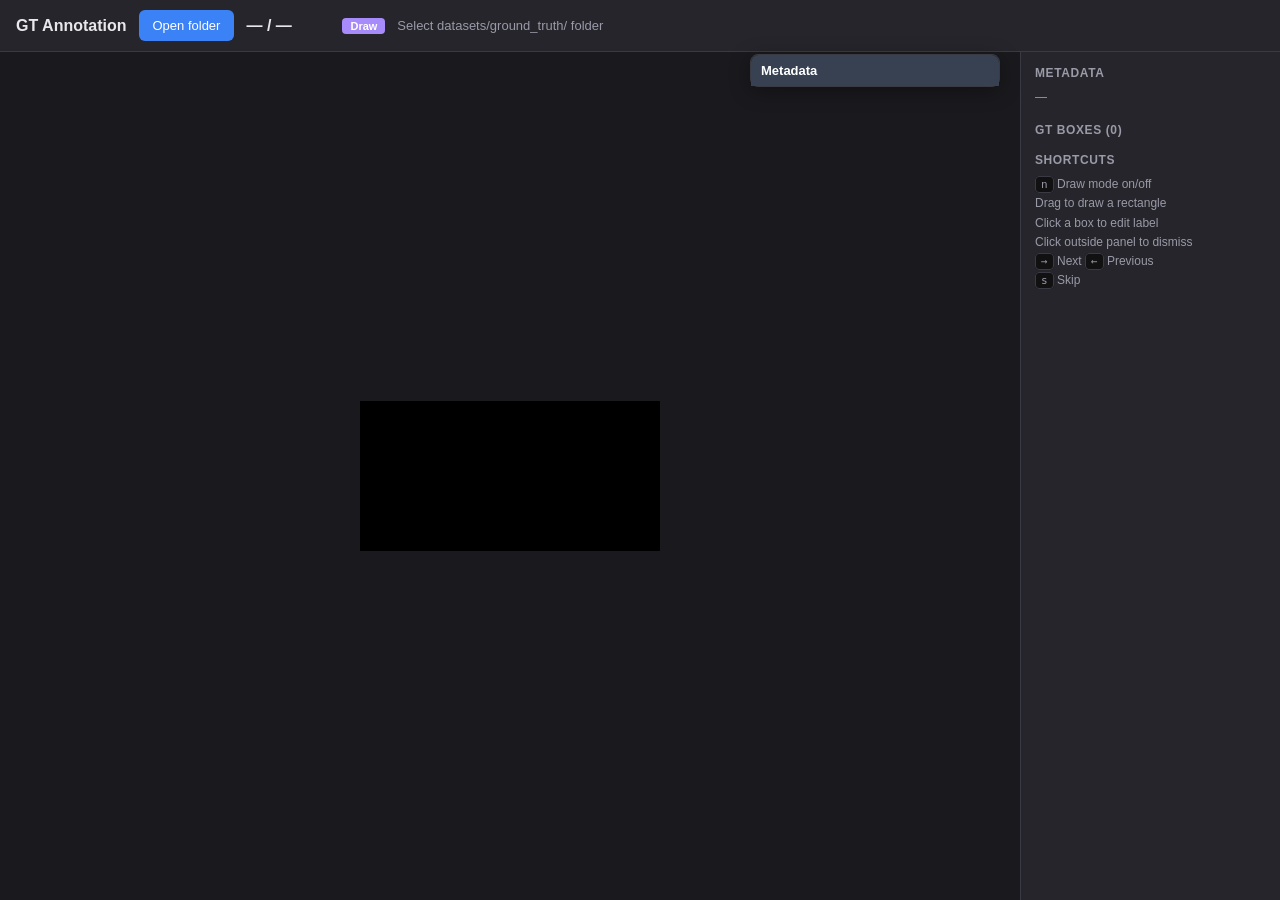
<file: scripts/sprint3/tools/annotate_gt.html>
<!DOCTYPE html>
<html lang="en">
<head>
  <meta charset="UTF-8">
  <meta name="viewport" content="width=device-width, initial-scale=1.0">
  <title>GT Button Annotation</title>
  <style>
    :root {
      --bg: #1a1a1e;
      --panel: #25252b;
      --border: #3a3a44;
      --text: #e8e8ec;
      --muted: #9a9aa8;
      --floor: #3b82f6;
      --door: #22c55e;
      --call: #f97316;
      --alarm: #ef4444;
      --other: #9ca3af;
      --draw: #a78bfa;
    }
    * { box-sizing: border-box; }
    body {
      margin: 0;
      font-family: -apple-system, BlinkMacSystemFont, "Segoe UI", Roboto, sans-serif;
      background: var(--bg);
      color: var(--text);
      height: 100vh;
      display: flex;
      flex-direction: column;
      overflow: hidden;
    }
    header {
      display: flex;
      align-items: center;
      gap: 12px;
      padding: 10px 16px;
      background: var(--panel);
      border-bottom: 1px solid var(--border);
      flex-shrink: 0;
    }
    header h1 { font-size: 16px; margin: 0; font-weight: 600; }
    button {
      background: #3b82f6;
      color: #fff;
      border: none;
      border-radius: 6px;
      padding: 8px 14px;
      font-size: 13px;
      cursor: pointer;
    }
    button:hover { filter: brightness(1.1); }
    button.secondary { background: #4b5563; }
    button:disabled { opacity: 0.5; cursor: not-allowed; }
    #progress { font-weight: 600; min-width: 72px; }
    #status-msg { color: var(--muted); font-size: 13px; flex: 1; }
    #image-name { color: var(--muted); font-size: 12px; max-width: 280px; overflow: hidden; text-overflow: ellipsis; white-space: nowrap; }
    main {
      display: flex;
      flex: 1;
      min-height: 0;
    }
    #canvas-wrap {
      flex: 1;
      display: flex;
      align-items: center;
      justify-content: center;
      padding: 12px;
      overflow: auto;
      position: relative;
    }
    canvas {
      max-width: 100%;
      max-height: 100%;
      background: #000;
    }
    canvas.draw-mode { cursor: crosshair; }
    canvas.browse-mode { cursor: default; }
    aside {
      width: 260px;
      flex-shrink: 0;
      background: var(--panel);
      border-left: 1px solid var(--border);
      padding: 14px;
      overflow-y: auto;
      font-size: 13px;
    }
    aside h2 {
      font-size: 12px;
      text-transform: uppercase;
      letter-spacing: 0.05em;
      color: var(--muted);
      margin: 16px 0 8px;
    }
    aside h2:first-child { margin-top: 0; }
    .meta-row { margin: 4px 0; }
    .meta-label { color: var(--muted); }
    .box-list { list-style: none; padding: 0; margin: 0; }
    .box-list li {
      padding: 6px 8px;
      margin: 4px 0;
      background: #1f1f24;
      border-radius: 4px;
      font-size: 12px;
      border-left: 3px solid var(--other);
    }
    .box-list li.type-floor_button_candidate { border-left-color: var(--floor); }
    .box-list li.type-door_button_candidate { border-left-color: var(--door); }
    .box-list li.type-call_button_candidate { border-left-color: var(--call); }
    .box-list li.type-button_candidate,
    .box-list li.type-alarm { border-left-color: var(--alarm); }
    .box-list li.selected {
      outline: 2px solid #f8fafc;
      background: #2f3440;
    }
    kbd {
      background: #111;
      border: 1px solid var(--border);
      border-radius: 4px;
      padding: 1px 5px;
      font-size: 11px;
    }
    .hint { color: var(--muted); font-size: 12px; line-height: 1.6; }
    .mode-badge {
      display: inline-block;
      padding: 2px 8px;
      border-radius: 4px;
      font-size: 11px;
      font-weight: 600;
      background: #374151;
    }
    .mode-badge.active { background: var(--draw); color: #fff; }
    #label-panel {
      display: none;
      position: absolute;
      z-index: 50;
      background: var(--panel);
      border: 1px solid var(--border);
      border-radius: 8px;
      padding: 8px;
      min-width: 200px;
      max-width: 340px;
      box-shadow: 0 4px 20px rgba(0, 0, 0, 0.45);
    }
    .label-actions {
      display: flex;
      justify-content: flex-end;
      gap: 6px;
      margin-bottom: 8px;
    }
    .label-actions button {
      padding: 4px 9px;
      min-width: 34px;
      border-radius: 4px;
      background: #4b5563;
      font-size: 13px;
    }
    .label-actions button.active {
      background: #facc15;
      color: #111827;
      box-shadow: 0 0 12px rgba(250, 204, 21, 0.75);
    }
    .label-buttons {
      display: flex;
      flex-wrap: wrap;
      gap: 4px;
    }
    .label-buttons button {
      padding: 4px 10px;
      font-size: 12px;
      border-radius: 4px;
      min-width: 30px;
      line-height: 1.3;
    }
    #label-custom {
      width: 100%;
      margin-top: 8px;
      padding: 6px 8px;
      border-radius: 6px;
      border: 1px solid var(--border);
      background: #1a1a1e;
      color: var(--text);
      font-size: 12px;
    }
    #write-status { color: var(--muted); font-size: 12px; }
    #metadata-editor {
      position: fixed;
      right: 280px;
      top: 54px;
      z-index: 60;
      width: 250px;
      background: var(--panel);
      border: 1px solid var(--border);
      border-radius: 8px;
      box-shadow: 0 4px 20px rgba(0, 0, 0, 0.35);
      font-size: 12px;
    }
    #metadata-toggle {
      width: 100%;
      text-align: left;
      background: #374151;
      border-radius: 8px 8px 0 0;
      padding: 8px 10px;
      font-weight: 600;
    }
    #metadata-editor.collapsed #metadata-form { display: none; }
    #metadata-form {
      display: grid;
      gap: 8px;
      padding: 10px;
    }
    #metadata-form label {
      display: grid;
      gap: 4px;
      color: var(--muted);
    }
    #metadata-form select,
    #metadata-form input {
      width: 100%;
      padding: 6px 8px;
      border-radius: 6px;
      border: 1px solid var(--border);
      background: #1a1a1e;
      color: var(--text);
      font-size: 12px;
    }
    input[type="file"] { display: none; }
  </style>
</head>
<body>
  <header>
    <h1>GT Annotation</h1>
    <button id="btn-open">Open folder</button>
    <span id="progress">— / —</span>
    <span id="image-name"></span>
    <span id="mode-badge" class="mode-badge">Browse</span>
    <span id="status-msg">Select datasets/ground_truth/ folder</span>
    <span id="write-status"></span>
  </header>
  <main>
    <div id="canvas-wrap">
      <canvas id="canvas"></canvas>
      <div id="label-panel">
        <div class="label-actions">
          <button id="btn-lit" type="button" title="Toggle lit">&#x1F506;</button>
        </div>
        <div id="label-buttons" class="label-buttons"></div>
        <input id="label-custom" type="text" placeholder="or type custom label...">
      </div>
    </div>
    <aside>
      <h2>Metadata</h2>
      <div id="meta-info" class="hint">—</div>
      <h2>GT boxes (<span id="box-count">0</span>)</h2>
      <ul id="box-list" class="box-list"></ul>
      <h2>Shortcuts</h2>
      <div class="hint">
        <kbd>n</kbd> Draw mode on/off<br>
        Drag to draw a rectangle<br>
        Click a box to edit label<br>
        Click outside panel to dismiss<br>
        <kbd>→</kbd> Next <kbd>←</kbd> Previous<br>
        <kbd>s</kbd> Skip
      </div>
    </aside>
  </main>

  <section id="metadata-editor" class="collapsed" aria-label="Image metadata editor">
    <button id="metadata-toggle" type="button">Metadata</button>
    <div id="metadata-form">
      <label>building
        <select id="meta-building">
          <option value="pmb">pmb</option>
          <option value="db">db</option>
          <option value="ieb">ieb</option>
          <option value="lib">lib</option>
          <option value="trent">trent</option>
          <option value="pb">pb</option>
          <option value="tb">tb</option>
        </select>
      </label>
      <label>location
        <select id="meta-location">
          <option value="inside">inside</option>
          <option value="outside">outside</option>
        </select>
      </label>
      <label>distance_cm
        <input id="meta-distance" type="number" step="1">
      </label>
      <label>notes
        <input id="meta-notes" type="text">
      </label>
    </div>
  </section>

  <input type="file" id="dir-input" webkitdirectory multiple>

  <script>
  const COARSE_COLORS = {
    floor_button_candidate: "#3b82f6",
    door_button_candidate: "#22c55e",
    call_button_candidate: "#f97316",
    button_candidate: "#ef4444",
    alarm: "#ef4444",
    other: "#9ca3af",
  };

  const PRESET_BUTTONS = [
    { label: "B1", coarse_type: "floor_button_candidate", color: "#3b82f6" },
    { label: "1", coarse_type: "floor_button_candidate", color: "#3b82f6" },
    { label: "2", coarse_type: "floor_button_candidate", color: "#3b82f6" },
    { label: "3", coarse_type: "floor_button_candidate", color: "#3b82f6" },
    { label: "4", coarse_type: "floor_button_candidate", color: "#3b82f6" },
    { label: "5", coarse_type: "floor_button_candidate", color: "#3b82f6" },
    { label: "open", coarse_type: "door_button_candidate", color: "#22c55e" },
    { label: "close", coarse_type: "door_button_candidate", color: "#22c55e" },
    { label: "up", coarse_type: "call_button_candidate", color: "#f97316" },
    { label: "down", coarse_type: "call_button_candidate", color: "#f97316" },
    { label: "alarm", coarse_type: "button_candidate", color: "#ef4444" },
  ];

  const BUILDING_OPTIONS = ["pmb", "db", "ieb", "lib", "trent", "pb", "tb"];

  const canvas = document.getElementById("canvas");
  const ctx = canvas.getContext("2d");
  const btnOpen = document.getElementById("btn-open");
  const dirInput = document.getElementById("dir-input");
  const labelPanelEl = document.getElementById("label-panel");
  const labelButtonsEl = document.getElementById("label-buttons");
  const labelCustomInput = document.getElementById("label-custom");
  const btnLit = document.getElementById("btn-lit");
  const metadataEditor = document.getElementById("metadata-editor");
  const metadataToggle = document.getElementById("metadata-toggle");
  const metaBuilding = document.getElementById("meta-building");
  const metaLocation = document.getElementById("meta-location");
  const metaDistance = document.getElementById("meta-distance");
  const metaNotes = document.getElementById("meta-notes");

  let rootHandle = null;
  let imagesDirHandle = null;
  let gtDirHandle = null;
  let metaDirHandle = null;
  let canWriteFiles = false;

  let items = [];
  let currentIndex = 0;
  let drawMode = true;
  let dragStart = null;
  let dragCurrent = null;
  let labelPanel = null;
  let selectedBoxIndex = -1;
  let isUpdatingMetaForm = false;
  let metadataIndex = {};
  const gtCache = new Map();

  function todayStr() {
    const now = new Date();
    const pad = n => String(n).padStart(2, "0");
    return `${now.getFullYear()}-${pad(now.getMonth() + 1)}-${pad(now.getDate())}`;
  }

  function gtFileName(stem) {
    return `${stem}_gt.json`;
  }

  function parseStemTags(stem) {
    const m = stem.match(/^([a-z]+)_([a-z_]+)_\d+_rgb$/i);
    if (m) return { building: m[1], location: m[2] };
    return { building: "N/A", location: "N/A" };
  }

  function boxBorderColor(coarse_type) {
    return COARSE_COLORS[coarse_type] || COARSE_COLORS.other;
  }

  function boxDisplayLabel(box) {
    if (box.label) return box.label;
    if (box.coarse_type === "alarm") return "alarm";
    return "";
  }

  function escapeHtml(value) {
    return String(value ?? "").replace(/[&<>"']/g, ch => ({
      "&": "&amp;",
      "<": "&lt;",
      ">": "&gt;",
      '"': "&quot;",
      "'": "&#39;",
    }[ch]));
  }

  function inferCoarseType(label) {
    const raw = label.trim();
    const t = raw.toLowerCase();
    if (/^\d+$/.test(t) || /^b\d+$/i.test(raw)) return "floor_button_candidate";
    if (t === "open" || t === "close") return "door_button_candidate";
    if (t === "up" || t === "down") return "call_button_candidate";
    return "button_candidate";
  }

  function isPanelOpen() {
    return labelPanel !== null;
  }

  async function buildMetadataFromHandle(handle) {
    metadataIndex = {};
    if (!handle) return;
    for await (const entry of handle.values()) {
      if (entry.kind !== "file" || !entry.name.endsWith(".jsonl")) continue;
      const file = await entry.getFile();
      await ingestMetadataText(await file.text());
    }
  }

  async function ingestMetadataText(text) {
    for (const line of text.split("\n")) {
      const lineTrim = line.trim();
      if (!lineTrim) continue;
      try {
        const rec = JSON.parse(lineTrim);
        const fn = rec.filename || "";
        const stem = fn.replace(/^images\//, "").replace(/\.[^.]+$/, "");
        if (stem) metadataIndex[stem] = rec;
      } catch (_) { /* skip */ }
    }
  }

  async function buildMetadataFromFiles(files) {
    metadataIndex = {};
    for (const f of files) {
      if (!f.name.endsWith(".jsonl")) continue;
      await ingestMetadataText(await f.text());
    }
  }

  function getImageMeta(stem) {
    const tags = parseStemTags(stem);
    const meta = metadataIndex[stem] || {};
    return {
      building: meta.building || tags.building,
      location: meta.location || meta.view || tags.location,
      distance_cm: meta.distance_cm != null ? meta.distance_cm : "N/A",
      button_lit: meta.button_lit || "N/A",
      notes: meta.notes || "",
    };
  }

  function defaultGtState(stem) {
    return {
      image_stem: stem,
      annotated_at: todayStr(),
      ground_truth: [],
      image_meta: getImageMeta(stem),
      extra: {},
    };
  }

  function editableImageMeta(state) {
    const fallback = getImageMeta(state.image_stem);
    const saved = state.image_meta || {};
    return {
      building: saved.building || fallback.building || "pmb",
      location: saved.location || fallback.location || "inside",
      distance_cm: saved.distance_cm != null && saved.distance_cm !== "" ? saved.distance_cm : fallback.distance_cm,
      notes: saved.notes != null ? saved.notes : (fallback.notes || ""),
    };
  }

  function stateToGtJson(state) {
    const ground_truth = state.ground_truth.map(box => {
      const out = {
        ...(box.extra || {}),
        bbox_xyxy: box.bbox_xyxy.map(v => Math.round(v)),
        coarse_type: box.coarse_type,
      };
      if (box.label) out.label = box.label;
      if (box.lit) out.lit = true;
      return out;
    });
    const image_meta = editableImageMeta(state);
    const distanceCm = image_meta.distance_cm === "" || image_meta.distance_cm == null || image_meta.distance_cm === "N/A"
      ? null
      : Number(image_meta.distance_cm);
    return {
      ...(state.extra || {}),
      image_stem: state.image_stem,
      annotated_at: state.annotated_at || todayStr(),
      ground_truth,
      image_meta: {
        building: image_meta.building,
        location: image_meta.location,
        distance_cm: distanceCm,
        notes: image_meta.notes || "",
      },
    };
  }

  function applyGtPayload(state, payload) {
    if (!payload) {
      state.image_meta = editableImageMeta(state);
      return;
    }
    const { image_stem, annotated_at, ground_truth, image_meta, ...extra } = payload;
    state.extra = extra;
    state.annotated_at = payload.annotated_at || todayStr();
    state.ground_truth = (payload.ground_truth || []).map(b => ({
      extra: Object.fromEntries(Object.entries(b).filter(([key]) =>
        !["bbox_xyxy", "coarse_type", "label", "lit"].includes(key)
      )),
      bbox_xyxy: b.bbox_xyxy.slice(),
      coarse_type: b.coarse_type,
      label: b.label || "",
      lit: Boolean(b.lit),
    }));
    state.image_meta = image_meta ? {
      building: image_meta.building || "",
      location: image_meta.location || "",
      distance_cm: image_meta.distance_cm,
      notes: image_meta.notes || "",
    } : editableImageMeta(state);
  }

  function setStatus(msg) {
    document.getElementById("status-msg").textContent = msg;
  }

  function setWriteStatus(msg) {
    document.getElementById("write-status").textContent = msg;
  }

  function updateModeBadge() {
    const el = document.getElementById("mode-badge");
    if (drawMode) {
      el.textContent = "Draw";
      el.classList.add("active");
      canvas.classList.add("draw-mode");
      canvas.classList.remove("browse-mode");
    } else {
      el.textContent = "Browse";
      el.classList.remove("active");
      canvas.classList.remove("draw-mode");
      canvas.classList.add("browse-mode");
    }
  }

  function updateSidebar() {
    const item = items[currentIndex];
    if (!item) return;
    const s = item.state;
    const meta = editableImageMeta(s);
    document.getElementById("meta-info").innerHTML = `
      <div class="meta-row"><span class="meta-label">building</span> ${escapeHtml(meta.building)}</div>
      <div class="meta-row"><span class="meta-label">location</span> ${escapeHtml(meta.location)}</div>
      <div class="meta-row"><span class="meta-label">distance_cm</span> ${escapeHtml(meta.distance_cm)}</div>
      <div class="meta-row"><span class="meta-label">notes</span> ${escapeHtml(meta.notes || "")}</div>
    `;
    document.getElementById("box-count").textContent = s.ground_truth.length;
    const list = document.getElementById("box-list");
    list.innerHTML = s.ground_truth.map((b, i) => {
      const lbl = b.label ? ` · ${b.label}` : "";
      const selected = i === selectedBoxIndex ? " selected" : "";
      const lit = b.lit ? " · lit" : "";
      return `<li class="type-${escapeHtml(b.coarse_type)}${selected}">#${i + 1} ${escapeHtml(b.coarse_type)}${escapeHtml(lbl)}${lit}</li>`;
    }).join("");
    document.getElementById("progress").textContent = `${currentIndex + 1} / ${items.length}`;
    document.getElementById("image-name").textContent = item.stem;
  }

  function updateMetadataForm() {
    const item = items[currentIndex];
    isUpdatingMetaForm = true;
    if (!item) {
      metaBuilding.value = "pmb";
      metaLocation.value = "inside";
      metaDistance.value = "";
      metaNotes.value = "";
      isUpdatingMetaForm = false;
      return;
    }
    const meta = editableImageMeta(item.state);
    metaBuilding.value = BUILDING_OPTIONS.includes(meta.building) ? meta.building : "pmb";
    metaLocation.value = ["inside", "outside"].includes(meta.location) ? meta.location : "inside";
    metaDistance.value = meta.distance_cm !== "N/A" && meta.distance_cm != null ? meta.distance_cm : "";
    metaNotes.value = meta.notes || "";
    isUpdatingMetaForm = false;
  }

  function imageToCanvasScale(imgW, imgH) {
    const wrap = document.getElementById("canvas-wrap");
    const maxW = wrap.clientWidth - 24;
    const maxH = wrap.clientHeight - 24;
    const scale = Math.min(maxW / imgW, maxH / imgH, 1);
    return { scale, displayW: Math.round(imgW * scale), displayH: Math.round(imgH * scale) };
  }

  function drawBox(bbox, color, lineWidth, dashed, label, lit = false) {
    const [x1, y1, x2, y2] = bbox;
    ctx.save();
    ctx.strokeStyle = color;
    ctx.lineWidth = lineWidth;
    if (lit) {
      ctx.shadowColor = "#facc15";
      ctx.shadowBlur = 14;
      ctx.strokeStyle = "#facc15";
    }
    if (dashed) ctx.setLineDash([6, 4]);
    ctx.strokeRect(x1, y1, x2 - x1, y2 - y1);
    ctx.setLineDash([]);
    if (label) {
      const fontSize = 10;
      ctx.font = `${fontSize}px sans-serif`;
      const tw = ctx.measureText(label).width;
      const ly = Math.max(y1, fontSize + 2);
      ctx.fillStyle = color;
      ctx.fillRect(x1, ly - fontSize - 2, tw + 6, fontSize + 4);
      ctx.fillStyle = "#fff";
      ctx.fillText(label, x1 + 3, ly - 2);
    }
    ctx.restore();
  }

  function render() {
    const item = items[currentIndex];
    if (!item || !item.img) return;
    const img = item.img;
    const { scale, displayW, displayH } = imageToCanvasScale(img.width, img.height);
    item.scale = scale;
    canvas.width = displayW;
    canvas.height = displayH;
    ctx.drawImage(img, 0, 0, displayW, displayH);

    item.state.ground_truth.forEach((b, index) => {
      const [x1, y1, x2, y2] = b.bbox_xyxy.map(v => v * scale);
      const color = boxBorderColor(b.coarse_type);
      const selected = index === selectedBoxIndex;
      drawBox([x1, y1, x2, y2], color, selected ? 4 : 2, false, boxDisplayLabel(b), b.lit);
    });

    if (dragStart && dragCurrent) {
      const x1 = Math.min(dragStart.x, dragCurrent.x);
      const y1 = Math.min(dragStart.y, dragCurrent.y);
      const x2 = Math.max(dragStart.x, dragCurrent.x);
      const y2 = Math.max(dragStart.y, dragCurrent.y);
      drawBox([x1, y1, x2, y2], COARSE_COLORS.other, 2, true, "");
    }
    updateSidebar();
    updateMetadataForm();
  }

  function hitTestGt(x, y) {
    const item = items[currentIndex];
    if (!item) return -1;
    const scale = item.scale || 1;
    const ix = x / scale;
    const iy = y / scale;
    for (let i = item.state.ground_truth.length - 1; i >= 0; i--) {
      const [x1, y1, x2, y2] = item.state.ground_truth[i].bbox_xyxy;
      if (ix >= x1 && ix <= x2 && iy >= y1 && iy <= y2) return i;
    }
    return -1;
  }

  function positionLabelPanel(clientX, clientY) {
    const wrap = document.getElementById("canvas-wrap");
    const wrapRect = wrap.getBoundingClientRect();
    labelPanelEl.style.display = "block";
    renderLabelPanelButtons();
    const pw = labelPanelEl.offsetWidth || 280;
    const ph = labelPanelEl.offsetHeight || 160;
    let left = clientX - wrapRect.left + 12;
    let top = clientY - wrapRect.top + 12;
    left = Math.min(Math.max(4, left), wrap.clientWidth - pw - 4);
    top = Math.min(Math.max(4, top), wrap.clientHeight - ph - 4);
    labelPanelEl.style.left = `${left}px`;
    labelPanelEl.style.top = `${top}px`;
  }

  function renderLabelPanelButtons() {
    const item = items[currentIndex];
    const box = labelPanel && labelPanel.editIndex >= 0 && item
      ? item.state.ground_truth[labelPanel.editIndex]
      : null;
    btnLit.classList.toggle("active", Boolean(box && box.lit));
    const extra = labelPanel ? labelPanel.extraButtons : [];
    const buttons = [...PRESET_BUTTONS, ...extra];
    labelButtonsEl.innerHTML = buttons.map((b, i) =>
      `<button type="button" data-idx="${i}" style="background:${b.color}">${b.label}</button>`
    ).join("");
    labelButtonsEl.querySelectorAll("button").forEach(btn => {
      btn.addEventListener("click", (e) => {
        e.stopPropagation();
        const idx = parseInt(btn.dataset.idx, 10);
        const b = buttons[idx];
        applyLabel(b.coarse_type, b.label);
      });
    });
  }

  function showLabelPanel(clientX, clientY, bbox, editIndex = -1) {
    selectedBoxIndex = editIndex;
    labelPanel = { bbox: bbox.slice(), editIndex, extraButtons: [] };
    labelCustomInput.value = "";
    positionLabelPanel(clientX, clientY);
    if (editIndex < 0) labelCustomInput.focus();
    render();
  }

  function hideLabelPanel() {
    labelPanel = null;
    labelPanelEl.style.display = "none";
    labelCustomInput.value = "";
    drawMode = true;
    updateModeBadge();
    render();
  }

  async function applyLabel(coarse_type, label) {
    if (!labelPanel) return;
    const item = items[currentIndex];
    const existingBox = labelPanel.editIndex >= 0
      ? item.state.ground_truth[labelPanel.editIndex]
      : null;
    const box = {
      extra: existingBox ? existingBox.extra || {} : {},
      bbox_xyxy: labelPanel.bbox.slice(),
      coarse_type,
      label,
      lit: existingBox ? Boolean(existingBox.lit) : false,
    };
    if (labelPanel.editIndex >= 0) {
      item.state.ground_truth[labelPanel.editIndex] = box;
      setStatus("Box updated");
    } else {
      item.state.ground_truth.push(box);
      setStatus("Box added");
    }
    item.state.annotated_at = todayStr();
    hideLabelPanel();
    await saveCurrentGt();
  }

  async function toggleSelectedLit() {
    if (!labelPanel || labelPanel.editIndex < 0) return;
    const item = items[currentIndex];
    const box = item.state.ground_truth[labelPanel.editIndex];
    if (!box) return;
    box.lit = !box.lit;
    item.state.annotated_at = todayStr();
    setStatus(box.lit ? "Box marked lit" : "Box marked unlit");
    await saveCurrentGt();
    render();
    renderLabelPanelButtons();
  }

  async function deleteSelectedBox() {
    const item = items[currentIndex];
    if (!item || selectedBoxIndex < 0) return;
    if (!item.state.ground_truth[selectedBoxIndex]) return;
    item.state.ground_truth.splice(selectedBoxIndex, 1);
    selectedBoxIndex = -1;
    labelPanel = null;
    labelPanelEl.style.display = "none";
    item.state.annotated_at = todayStr();
    setStatus("Box deleted");
    render();
    await saveCurrentGt();
  }

  async function saveMetadataFromForm() {
    if (isUpdatingMetaForm) return;
    const item = items[currentIndex];
    if (!item) return;
    item.state.image_meta = {
      building: metaBuilding.value,
      location: metaLocation.value,
      distance_cm: metaDistance.value === "" ? null : Number(metaDistance.value),
      notes: metaNotes.value,
    };
    item.state.annotated_at = todayStr();
    updateSidebar();
    await saveCurrentGt();
  }

  async function saveCurrentGt() {
    const item = items[currentIndex];
    if (!item) return;
    const payload = stateToGtJson(item.state);
    const json = JSON.stringify(payload, null, 2) + "\n";
    const fname = gtFileName(item.stem);
    gtCache.set(fname, json);

    if (gtDirHandle && canWriteFiles) {
      try {
        const fh = await gtDirHandle.getFileHandle(fname, { create: true });
        const w = await fh.createWritable();
        await w.write(json);
        await w.close();
        setWriteStatus(`Saved ${fname}`);
        return true;
      } catch (e) {
        setWriteStatus(`Write failed: ${e.message}`);
        canWriteFiles = false;
      }
    } else {
      setWriteStatus(`Cached ${fname} (no write permission)`);
    }
    return false;
  }

  async function loadExistingGt(stem) {
    const fname = gtFileName(stem);
    if (gtCache.has(fname)) {
      return JSON.parse(gtCache.get(fname));
    }
    if (gtDirHandle) {
      try {
        const fh = await gtDirHandle.getFileHandle(fname);
        const file = await fh.getFile();
        const text = await file.text();
        gtCache.set(fname, text);
        return JSON.parse(text);
      } catch (_) { /* not found */ }
    }
    return null;
  }

  function loadImage(src) {
    return new Promise((resolve, reject) => {
      const img = new Image();
      img.onload = () => resolve(img);
      img.onerror = reject;
      if (src instanceof Blob) img.src = URL.createObjectURL(src);
      else img.src = src;
    });
  }

  async function showCurrent() {
    hideLabelPanel();
    const item = items[currentIndex];
    if (!item) return;
    selectedBoxIndex = -1;
    item.state = defaultGtState(item.stem);
    const saved = await loadExistingGt(item.stem);
    applyGtPayload(item.state, saved);
    if (!item.img) {
      item.img = await loadImage(item.imageBlob);
    }
    render();
  }

  async function navigate(delta) {
    if (!items.length) return;
    hideLabelPanel();
    await saveCurrentGt();
    const next = currentIndex + delta;
    if (next < 0 || next >= items.length) return;
    currentIndex = next;
    drawMode = true;
    updateModeBadge();
    await showCurrent();
  }

  async function skipImage() {
    const item = items[currentIndex];
    if (!item) return;
    hideLabelPanel();
    item.state.annotated_at = todayStr();
    await saveCurrentGt();
    setStatus(`Skipped ${item.stem}`);
    if (currentIndex < items.length - 1) {
      currentIndex++;
      drawMode = true;
      updateModeBadge();
      await showCurrent();
    }
  }

  function isRgbImageName(name) {
    return /_rgb\.(jpe?g|png|webp)$/i.test(name);
  }

  async function loadGtCacheFromHandle(handle) {
    if (!handle) return;
    for await (const entry of handle.values()) {
      if (entry.kind === "file" && entry.name.endsWith("_gt.json")) {
        const file = await entry.getFile();
        gtCache.set(entry.name, await file.text());
      }
    }
  }

  async function loadImagesFromHandle(imagesHandle) {
    const entries = [];
    for await (const entry of imagesHandle.values()) {
      if (entry.kind === "file" && isRgbImageName(entry.name)) {
        entries.push(entry);
      }
    }
    entries.sort((a, b) => a.name.localeCompare(b.name));
    items = [];
    for (const entry of entries) {
      const stem = entry.name.replace(/\.[^.]+$/, "");
      const imageBlob = await (await entry.getFile());
      items.push({ stem, imageBlob, img: null, state: defaultGtState(stem) });
    }
    return items.length;
  }

  async function resolveDirectoryLayout(handle) {
    rootHandle = handle;
    imagesDirHandle = null;
    gtDirHandle = handle;
    metaDirHandle = null;

    let hasImagesSubdir = false;
    let hasRgbAtRoot = false;
    for await (const entry of handle.values()) {
      if (entry.kind === "directory" && entry.name === "images") hasImagesSubdir = true;
      if (entry.kind === "file" && isRgbImageName(entry.name)) hasRgbAtRoot = true;
    }

    if (hasImagesSubdir) {
      imagesDirHandle = await handle.getDirectoryHandle("images");
      gtDirHandle = handle;
      try { metaDirHandle = handle; } catch (_) {}
    } else if (hasRgbAtRoot) {
      if (handle.name === "images") {
        throw new Error("Select the datasets/ground_truth/ root folder (with images/). GT JSON will be saved there.");
      }
      imagesDirHandle = handle;
      gtDirHandle = handle;
    } else {
      throw new Error("No *_rgb images found. Select datasets/ground_truth/ or its images/ subfolder.");
    }

    await buildMetadataFromHandle(handle);
    await loadGtCacheFromHandle(gtDirHandle);
  }

  async function loadFromDirectoryHandle(handle) {
    await resolveDirectoryLayout(handle);
    const count = await loadImagesFromHandle(imagesDirHandle);
    if (!count) throw new Error("No *_rgb images in folder.");

    currentIndex = 0;
    drawMode = true;
    updateModeBadge();
    setStatus(`Loaded ${count} image(s)`);
    setWriteStatus(canWriteFiles ? "GT JSON write enabled" : "");
    await showCurrent();
  }

  async function openWithDirectoryPicker() {
    if (!window.showDirectoryPicker) return false;
    try {
      const handle = await window.showDirectoryPicker({ mode: "readwrite" });
      canWriteFiles = true;
      await loadFromDirectoryHandle(handle);
      return true;
    } catch (e) {
      if (e.name !== "AbortError") setStatus(`Cannot open folder: ${e.message}`);
      return false;
    }
  }

  async function loadFromFileList(fileList) {
    const files = Array.from(fileList);
    await buildMetadataFromFiles(files);

    const imageFiles = [];
    for (const f of files) {
      if (!isRgbImageName(f.name)) continue;
      const rel = f.webkitRelativePath || f.name;
      if (rel.includes("/images/") || !rel.includes("/")) {
        imageFiles.push(f);
      }
    }
    imageFiles.sort((a, b) => a.name.localeCompare(b.name));

    for (const f of files) {
      if (f.name.endsWith("_gt.json")) {
        gtCache.set(f.name, await f.text());
      }
    }

    canWriteFiles = false;
    gtDirHandle = null;
    items = [];
    for (const f of imageFiles) {
      const stem = f.name.replace(/\.[^.]+$/, "");
      items.push({ stem, imageBlob: f, img: null, state: defaultGtState(stem) });
    }
    if (!items.length) throw new Error("No *_rgb images found.");

    currentIndex = 0;
    drawMode = true;
    updateModeBadge();
    setStatus(`Loaded ${items.length} image(s) (read-only — use Chrome Open folder to save)`);
    setWriteStatus("webkitdirectory is read-only; cannot auto-save");
    await showCurrent();
  }

  btnOpen.addEventListener("click", async () => {
    const ok = await openWithDirectoryPicker();
    if (!ok) dirInput.click();
  });

  dirInput.addEventListener("change", async (e) => {
    if (!e.target.files || !e.target.files.length) return;
    try {
      await loadFromFileList(e.target.files);
    } catch (err) {
      setStatus(`Load failed: ${err.message}`);
    }
    e.target.value = "";
  });

  labelPanelEl.addEventListener("mousedown", (e) => e.stopPropagation());
  btnLit.addEventListener("click", async (e) => {
    e.stopPropagation();
    await toggleSelectedLit();
  });

  metadataToggle.addEventListener("click", () => {
    metadataEditor.classList.toggle("collapsed");
  });

  [metaBuilding, metaLocation, metaDistance, metaNotes].forEach(input => {
    input.addEventListener("change", saveMetadataFromForm);
    input.addEventListener("input", () => {
      if (input === metaNotes || input === metaDistance) saveMetadataFromForm();
    });
  });

  labelCustomInput.addEventListener("keydown", (e) => {
    if (e.key !== "Enter") return;
    e.preventDefault();
    const text = labelCustomInput.value.trim();
    if (!text || !labelPanel) return;
    labelPanel.extraButtons.push({
      label: text,
      coarse_type: inferCoarseType(text),
      color: "#9ca3af",
    });
    labelCustomInput.value = "";
    positionLabelPanel(
      labelPanelEl.getBoundingClientRect().left,
      labelPanelEl.getBoundingClientRect().top
    );
  });

  canvas.addEventListener("mousedown", (e) => {
    if (!items.length) return;
    const rect = canvas.getBoundingClientRect();
    const x = e.clientX - rect.left;
    const y = e.clientY - rect.top;
    const hit = hitTestGt(x, y);

    if (isPanelOpen()) {
      if (hit >= 0) {
        const b = items[currentIndex].state.ground_truth[hit];
        showLabelPanel(e.clientX, e.clientY, b.bbox_xyxy, hit);
        return;
      }
      hideLabelPanel();
      selectedBoxIndex = -1;
    }

    if (hit >= 0) {
      const b = items[currentIndex].state.ground_truth[hit];
      showLabelPanel(e.clientX, e.clientY, b.bbox_xyxy, hit);
      return;
    }

    if (drawMode) {
      selectedBoxIndex = -1;
      dragStart = { x, y };
      dragCurrent = { x, y };
    } else {
      selectedBoxIndex = -1;
      render();
    }
  });

  canvas.addEventListener("mousemove", (e) => {
    if (!drawMode || !dragStart) return;
    const rect = canvas.getBoundingClientRect();
    dragCurrent = { x: e.clientX - rect.left, y: e.clientY - rect.top };
    render();
  });

  canvas.addEventListener("mouseup", (e) => {
    if (!drawMode || !dragStart || !dragCurrent) return;
    const item = items[currentIndex];
    const scale = item.scale || 1;
    const x1 = Math.min(dragStart.x, dragCurrent.x) / scale;
    const y1 = Math.min(dragStart.y, dragCurrent.y) / scale;
    const x2 = Math.max(dragStart.x, dragCurrent.x) / scale;
    const y2 = Math.max(dragStart.y, dragCurrent.y) / scale;
    dragStart = null;
    dragCurrent = null;
    if (Math.abs(x2 - x1) < 8 || Math.abs(y2 - y1) < 8) {
      render();
      return;
    }
    showLabelPanel(e.clientX, e.clientY, [x1, y1, x2, y2], -1);
    render();
  });

  document.addEventListener("keydown", async (e) => {
    if (e.target === labelCustomInput) {
      if (e.key === "Escape") {
        hideLabelPanel();
        e.preventDefault();
      }
      return;
    }
    if (e.target instanceof HTMLInputElement || e.target instanceof HTMLSelectElement) return;
    if (!items.length) return;

    if (e.key === "n" || e.key === "N") {
      if (isPanelOpen()) hideLabelPanel();
      drawMode = !drawMode;
      updateModeBadge();
      setStatus(drawMode ? "Draw mode: drag to draw a rectangle" : "Browse mode: click a box to edit");
      e.preventDefault();
    } else if (e.key === "ArrowRight") {
      await navigate(1);
      e.preventDefault();
    } else if (e.key === "ArrowLeft") {
      await navigate(-1);
      e.preventDefault();
    } else if (e.key === "s" || e.key === "S") {
      await skipImage();
      e.preventDefault();
    } else if (e.key === "Delete" || e.key === "Backspace") {
      await deleteSelectedBox();
      e.preventDefault();
    } else if (e.key === "Escape") {
      if (isPanelOpen()) {
        hideLabelPanel();
        selectedBoxIndex = -1;
      } else if (drawMode) {
        drawMode = false;
        dragStart = null;
        dragCurrent = null;
        updateModeBadge();
        render();
      }
      e.preventDefault();
    }
  });

  window.addEventListener("resize", () => render());
  updateModeBadge();
  </script>
</body>
</html>
</file>
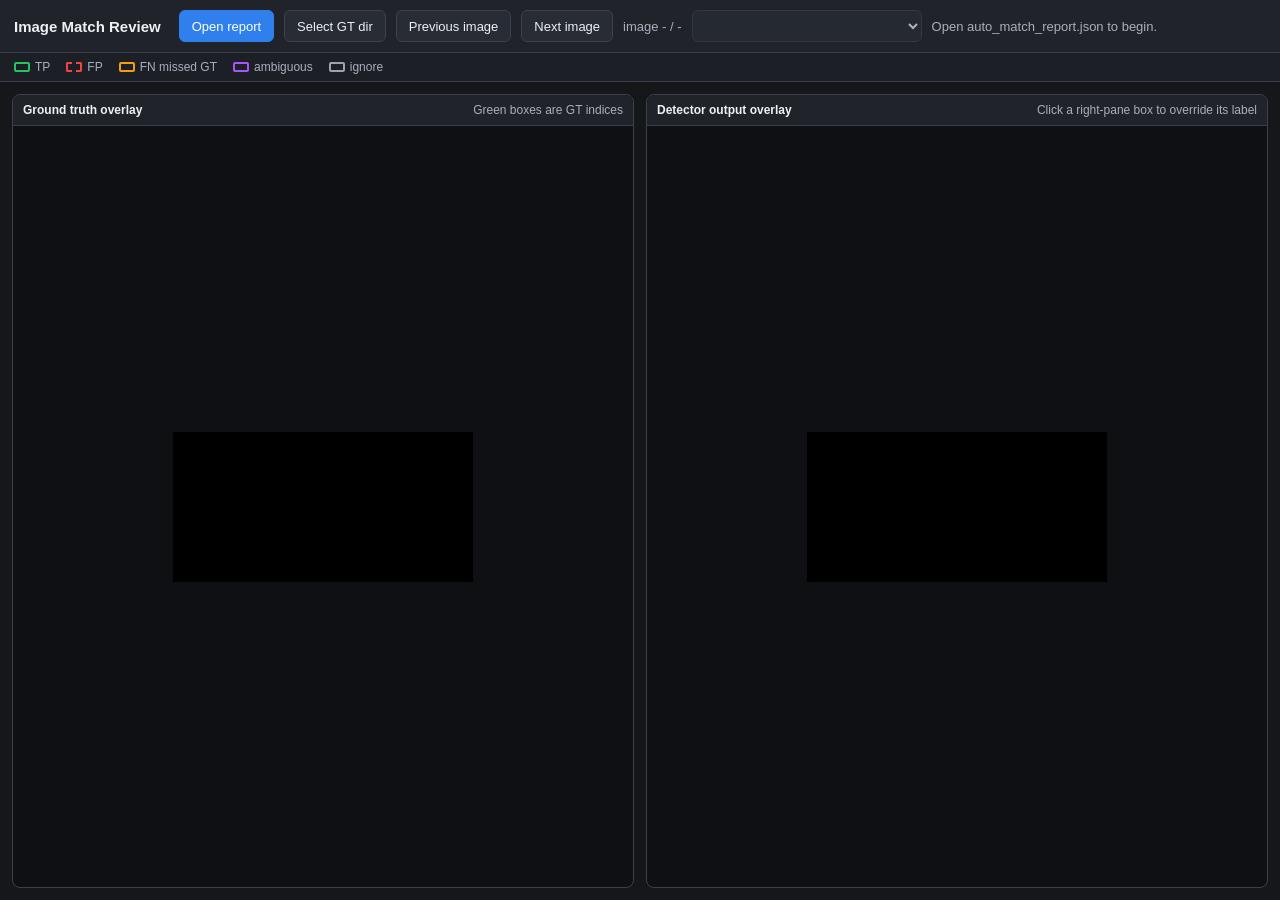
<file: scripts/sprint3/tools/review_unresolved.html>
<!DOCTYPE html>
<html lang="en">
<head>
  <meta charset="UTF-8">
  <meta name="viewport" content="width=device-width, initial-scale=1.0">
  <title>Image-Level Match Correction</title>
  <style>
    :root {
      --bg: #15171b;
      --panel: #202329;
      --panel-2: #282c34;
      --border: #3b414d;
      --text: #edf0f5;
      --muted: #a8b0bd;
      --accent: #2f80ed;
      --gt: #22c55e;
      --tp: #22c55e;
      --fp: #ef4444;
      --fn: #f59e0b;
      --ambiguous: #a855f7;
      --ignore: #9ca3af;
    }

    * { box-sizing: border-box; }

    body {
      margin: 0;
      height: 100vh;
      display: flex;
      flex-direction: column;
      overflow: hidden;
      color: var(--text);
      background: var(--bg);
      font-family: -apple-system, BlinkMacSystemFont, "Segoe UI", Roboto, sans-serif;
    }

    header {
      display: flex;
      align-items: center;
      gap: 10px;
      padding: 10px 14px;
      background: var(--panel);
      border-bottom: 1px solid var(--border);
      flex-wrap: wrap;
      flex-shrink: 0;
    }

    h1 {
      margin: 0 8px 0 0;
      font-size: 15px;
      font-weight: 650;
      white-space: nowrap;
    }

    button,
    select {
      border: 1px solid var(--border);
      border-radius: 6px;
      color: var(--text);
      background: var(--panel-2);
      font-size: 13px;
      height: 32px;
    }

    button {
      padding: 0 12px;
      cursor: pointer;
    }

    button.primary {
      background: var(--accent);
      border-color: var(--accent);
      color: #fff;
    }

    button:hover:not(:disabled) { filter: brightness(1.12); }
    button:disabled { opacity: 0.45; cursor: not-allowed; }
    select { padding: 0 8px; min-width: 230px; }

    #progress-text,
    #status-text,
    #save-status {
      color: var(--muted);
      font-size: 13px;
      white-space: nowrap;
    }

    #status-text {
      flex: 1;
      min-width: 260px;
      overflow: hidden;
      text-overflow: ellipsis;
    }

    .legend {
      display: flex;
      gap: 16px;
      padding: 7px 14px;
      background: #1c1f25;
      border-bottom: 1px solid var(--border);
      color: var(--muted);
      font-size: 12px;
      flex-wrap: wrap;
      flex-shrink: 0;
    }

    .legend i {
      display: inline-block;
      width: 16px;
      height: 10px;
      margin-right: 5px;
      vertical-align: -1px;
      border-radius: 2px;
    }

    .legend .tp i { border: 2px solid var(--tp); }
    .legend .fp i { border: 2px dashed var(--fp); }
    .legend .fn i { border: 2px solid var(--fn); }
    .legend .ambiguous i { border: 2px solid var(--ambiguous); }
    .legend .ignore i { border: 2px solid var(--ignore); }

    main {
      flex: 1;
      min-height: 0;
      display: grid;
      grid-template-columns: minmax(0, 1fr) minmax(0, 1fr);
      gap: 12px;
      padding: 12px;
      overflow: hidden;
    }

    .pane {
      min-width: 0;
      min-height: 0;
      display: flex;
      flex-direction: column;
      background: #0e1014;
      border: 1px solid var(--border);
      border-radius: 8px;
      overflow: hidden;
    }

    .pane-title {
      display: flex;
      justify-content: space-between;
      gap: 14px;
      padding: 8px 10px;
      background: var(--panel);
      border-bottom: 1px solid var(--border);
      font-size: 12px;
      font-weight: 650;
    }

    .pane-title span:last-child {
      color: var(--muted);
      font-weight: 450;
      text-align: right;
    }

    .canvas-wrap {
      position: relative;
      flex: 1;
      min-height: 0;
      display: flex;
      align-items: center;
      justify-content: center;
      padding: 10px;
      overflow: auto;
    }

    canvas {
      display: block;
      max-width: 100%;
      max-height: 100%;
      background: #000;
    }

    #popup {
      position: absolute;
      z-index: 10;
      min-width: 190px;
      padding: 8px;
      display: none;
      background: #f8fafc;
      color: #111827;
      border: 1px solid #cbd5e1;
      border-radius: 8px;
      box-shadow: 0 12px 28px rgba(0, 0, 0, 0.35);
      font-size: 12px;
    }

    #popup.open { display: block; }
    #popup-title { margin-bottom: 6px; font-weight: 700; }

    .label-grid {
      display: grid;
      grid-template-columns: 1fr 1fr;
      gap: 5px;
      margin-bottom: 7px;
    }

    #popup button {
      height: 28px;
      padding: 0 8px;
      border-color: #cbd5e1;
      color: #111827;
      background: #fff;
    }

    #popup button:hover { background: #e5e7eb; }

    .reason-row {
      display: none;
      gap: 5px;
      align-items: center;
      border-top: 1px solid #e5e7eb;
      padding-top: 7px;
    }

    .reason-row.open { display: grid; }

    #reason-select {
      width: 100%;
      min-width: 0;
      height: 28px;
      color: #111827;
      background: #fff;
      border-color: #cbd5e1;
      font-size: 12px;
    }

    #close-popup {
      width: 100%;
      margin-top: 7px;
      color: #475569;
    }

    input[type="file"] { display: none; }

    @media (max-width: 1000px) {
      body { overflow: auto; }
      main {
        grid-template-columns: 1fr;
        overflow: visible;
      }
      .pane { min-height: 420px; }
    }
  </style>
</head>
<body>
  <header>
    <h1>Image Match Review</h1>
    <button id="load-report" class="primary">Open report</button>
    <button id="load-gt-dir">Select GT dir</button>
    <button id="prev-image">Previous image</button>
    <button id="next-image">Next image</button>
    <span id="progress-text">image - / -</span>
    <select id="image-select" disabled aria-label="Jump to image"></select>
    <span id="status-text">Open auto_match_report.json to begin.</span>
    <span id="save-status"></span>
  </header>

  <div class="legend">
    <span class="tp"><i></i>TP</span>
    <span class="fp"><i></i>FP</span>
    <span class="fn"><i></i>FN missed GT</span>
    <span class="ambiguous"><i></i>ambiguous</span>
    <span class="ignore"><i></i>ignore</span>
  </div>

  <main>
    <section class="pane">
      <div class="pane-title">
        <span>Ground truth overlay</span>
        <span>Green boxes are GT indices</span>
      </div>
      <div class="canvas-wrap">
        <canvas id="gt-canvas"></canvas>
      </div>
    </section>

    <section class="pane">
      <div class="pane-title">
        <span>Detector output overlay</span>
        <span>Click a right-pane box to override its label</span>
      </div>
      <div class="canvas-wrap" id="review-wrap">
        <canvas id="review-canvas"></canvas>
        <div id="popup" role="dialog" aria-label="Set human label">
          <div id="popup-title"></div>
          <div class="label-grid" id="label-buttons"></div>
          <div class="reason-row" id="reason-row">
            <select id="reason-select" aria-label="Optional reason">
              <option value="">reason (optional)</option>
              <option value="dark">dark</option>
              <option value="reflection">reflection</option>
              <option value="panel_edge">panel_edge</option>
              <option value="display">display</option>
              <option value="edge">edge</option>
              <option value="too_small">too_small</option>
              <option value="too_big">too_big</option>
              <option value="shifted">shifted</option>
              <option value="icon">icon</option>
              <option value="occluded">occluded</option>
              <option value="other">other</option>
            </select>
          </div>
          <button id="close-popup">Close</button>
        </div>
      </div>
    </section>
  </main>

  <input type="file" id="report-input" accept=".json,application/json">
  <input type="file" id="gt-dir-input" webkitdirectory multiple>

  <script>
  const LABELS = ["tp", "fp", "fn", "ambiguous", "ignore"];
  const IMAGE_EXTS = [".jpg", ".jpeg", ".png", ".webp"];
  const GT_DIR_REL = "../../../datasets/ground_truth/";
  const IMAGE_DIR_REL = "../../../datasets/ground_truth/images/";

  const styles = {
    tp: { color: "#22c55e", dash: [], lineWidth: 2, fill: "rgba(34, 197, 94, 0.10)" },
    fp: { color: "#ef4444", dash: [8, 5], lineWidth: 2, fill: "rgba(239, 68, 68, 0.08)" },
    fn: { color: "#f59e0b", dash: [], lineWidth: 3, fill: "rgba(245, 158, 11, 0.10)" },
    ambiguous: { color: "#a855f7", dash: [], lineWidth: 3, fill: "rgba(168, 85, 247, 0.12)" },
    ignore: { color: "#9ca3af", dash: [5, 5], lineWidth: 2, fill: "rgba(156, 163, 175, 0.10)" },
  };

  const gtCanvas = document.getElementById("gt-canvas");
  const gtCtx = gtCanvas.getContext("2d");
  const reviewCanvas = document.getElementById("review-canvas");
  const reviewCtx = reviewCanvas.getContext("2d");
  const popup = document.getElementById("popup");
  const labelButtons = document.getElementById("label-buttons");
  const reasonRow = document.getElementById("reason-row");
  const reasonSelect = document.getElementById("reason-select");
  const imageSelect = document.getElementById("image-select");

  let report = null;
  let reportFileHandle = null;
  let canWriteReport = false;
  let stems = [];
  let currentIndex = 0;
  let currentGt = null;
  let currentImage = null;
  let imageCache = new Map();
  let gtCache = new Map();
  let gtFileMap = new Map();
  let gtDirHandle = null;
  let hitItems = [];
  let selectedItem = null;

  function setStatus(message) {
    document.getElementById("status-text").textContent = message;
  }

  function setSaveStatus(message) {
    document.getElementById("save-status").textContent = message;
  }

  function reviewedAt() {
    return new Date().toISOString().replace(/\.\d{3}Z$/, "Z");
  }

  function fileName(path) {
    return path.replace(/\\/g, "/").split("/").pop();
  }

  function toUrl(relativePath) {
    return new URL(relativePath, window.location.href).href;
  }

  function indexDirectoryFiles(files) {
    const map = new Map();
    for (const file of files) {
      const rel = (file.webkitRelativePath || file.name).replace(/\\/g, "/");
      map.set(rel, file);
      map.set(fileName(rel), file);
    }
    return map;
  }

  async function loadJsonFromUrl(url) {
    const response = await fetch(url, { cache: "no-store" });
    if (!response.ok) throw new Error(`${response.status} ${response.statusText}`);
    return response.json();
  }

  async function loadGtFromDirectory(stem) {
    if (gtDirHandle) {
      const handle = await gtDirHandle.getFileHandle(`${stem}_gt.json`);
      const file = await handle.getFile();
      return JSON.parse(await file.text());
    }

    const file = gtFileMap.get(`${stem}_gt.json`);
    if (file) return JSON.parse(await file.text());

    throw new Error(`GT JSON not found for ${stem}`);
  }

  async function loadGt(stem) {
    if (gtCache.has(stem)) return gtCache.get(stem);

    let payload = null;
    try {
      payload = await loadJsonFromUrl(toUrl(`${GT_DIR_REL}${stem}_gt.json`));
    } catch (err) {
      payload = await loadGtFromDirectory(stem);
    }

    gtCache.set(stem, payload);
    return payload;
  }

  function loadImageElement(src, stem) {
    return new Promise((resolve, reject) => {
      const image = new Image();
      image.onload = () => resolve(image);
      image.onerror = () => reject(new Error(`Image load failed for ${stem}`));
      image.src = src;
    });
  }

  async function loadImageFromDirectory(stem) {
    if (gtDirHandle) {
      const imagesDir = await gtDirHandle.getDirectoryHandle("images");
      for (const ext of IMAGE_EXTS) {
        try {
          const handle = await imagesDir.getFileHandle(`${stem}${ext}`);
          const file = await handle.getFile();
          const url = URL.createObjectURL(file);
          const image = await loadImageElement(url, stem);
          URL.revokeObjectURL(url);
          return image;
        } catch (err) {
          /* Try the next extension. */
        }
      }
    }

    for (const ext of IMAGE_EXTS) {
      const file = gtFileMap.get(`images/${stem}${ext}`) || gtFileMap.get(`${stem}${ext}`);
      if (file) {
        const url = URL.createObjectURL(file);
        const image = await loadImageElement(url, stem);
        URL.revokeObjectURL(url);
        return image;
      }
    }

    throw new Error(`Image not found for ${stem}`);
  }

  async function loadImage(stem) {
    if (imageCache.has(stem)) return imageCache.get(stem);

    let image = null;
    for (const ext of IMAGE_EXTS) {
      try {
        image = await loadImageElement(toUrl(`${IMAGE_DIR_REL}${stem}${ext}`), stem);
        break;
      } catch (err) {
        image = null;
      }
    }

    if (!image) image = await loadImageFromDirectory(stem);
    imageCache.set(stem, image);
    return image;
  }

  function fitCanvas(canvas, image) {
    const wrap = canvas.parentElement;
    const maxWidth = Math.max(1, wrap.clientWidth - 20);
    const maxHeight = Math.max(1, wrap.clientHeight - 20);
    const scale = Math.min(1, maxWidth / image.width, maxHeight / image.height);
    canvas.width = Math.max(1, Math.round(image.width * scale));
    canvas.height = Math.max(1, Math.round(image.height * scale));
    return scale;
  }

  function drawBase(canvas, ctx, image) {
    const scale = fitCanvas(canvas, image);
    ctx.clearRect(0, 0, canvas.width, canvas.height);
    ctx.drawImage(image, 0, 0, canvas.width, canvas.height);
    return scale;
  }

  function drawLabel(ctx, x, y, label, color) {
    ctx.save();
    ctx.font = "12px -apple-system, BlinkMacSystemFont, Segoe UI, sans-serif";
    ctx.textBaseline = "top";
    const padding = 4;
    const width = Math.ceil(ctx.measureText(label).width) + padding * 2;
    const height = 18;
    const boxX = Math.max(0, x);
    const boxY = Math.max(0, y - height - 2);
    ctx.fillStyle = color;
    ctx.fillRect(boxX, boxY, width, height);
    ctx.fillStyle = "#ffffff";
    ctx.fillText(label, boxX + padding, boxY + 3);
    ctx.restore();
  }

  function drawBox(ctx, bbox, scale, style, label) {
    const [x1, y1, x2, y2] = bbox.map(v => Number(v) * scale);
    const w = x2 - x1;
    const h = y2 - y1;
    ctx.save();
    ctx.lineWidth = style.lineWidth;
    ctx.strokeStyle = style.color;
    ctx.fillStyle = style.fill;
    ctx.setLineDash(style.dash || []);
    if (style.fill) ctx.fillRect(x1, y1, w, h);
    ctx.strokeRect(x1, y1, w, h);
    ctx.restore();
    if (label) drawLabel(ctx, x1, y1, label, style.color);
    return { x1, y1, x2, y2 };
  }

  function autoLabelForList(listKey) {
    if (listKey === "tp") return "tp";
    if (listKey === "fp") return "fp";
    return "fn";
  }

  function effectiveLabel(item) {
    const label = item.entry.human_label || item.autoLabel;
    return LABELS.includes(label) ? label : item.autoLabel;
  }

  function displayLabel(item, label) {
    if (label === "fp") return item.entry.pred_id || "FP";
    if (label === "fn") return "FN";
    if (label === "tp") return item.entry.pred_id ? `TP ${item.entry.pred_id}` : "TP";
    return label;
  }

  function collectReviewItems(imageData) {
    const items = [];
    for (const listKey of ["tp", "fp", "fn"]) {
      const entries = imageData[listKey] || [];
      for (let index = 0; index < entries.length; index++) {
        const entry = entries[index];
        const bbox = listKey === "fn" ? entry.gt_bbox : (entry.prediction_bbox || entry.gt_bbox);
        if (!bbox) continue;
        items.push({
          listKey,
          index,
          entry,
          bbox,
          autoLabel: autoLabelForList(listKey),
        });
      }
    }
    return items;
  }

  function drawGroundTruthPane() {
    const scale = drawBase(gtCanvas, gtCtx, currentImage);
    const boxes = currentGt.ground_truth || [];
    for (let index = 0; index < boxes.length; index++) {
      const bbox = boxes[index].bbox_xyxy;
      if (!bbox) continue;
      drawBox(gtCtx, bbox, scale, styles.tp, `GT ${index}`);
    }
  }

  function drawReviewPane() {
    const scale = drawBase(reviewCanvas, reviewCtx, currentImage);
    const imageData = report.per_image[stems[currentIndex]];
    hitItems = [];

    for (const item of collectReviewItems(imageData)) {
      const label = effectiveLabel(item);
      const style = styles[label] || styles[item.autoLabel];
      const rect = drawBox(reviewCtx, item.bbox, scale, style, displayLabel(item, label));
      hitItems.push({ ...item, rect });
    }
  }

  async function renderCurrentImage() {
    if (!report || !stems.length) return;
    closePopup();

    const stem = stems[currentIndex];
    document.getElementById("progress-text").textContent =
      `image ${currentIndex + 1} / ${stems.length}`;
    imageSelect.value = stem;
    document.getElementById("prev-image").disabled = currentIndex <= 0;
    document.getElementById("next-image").disabled = currentIndex >= stems.length - 1;
    setStatus(`Viewing ${stem}`);

    try {
      [currentImage, currentGt] = await Promise.all([loadImage(stem), loadGt(stem)]);
      drawGroundTruthPane();
      drawReviewPane();
    } catch (err) {
      gtCtx.clearRect(0, 0, gtCanvas.width, gtCanvas.height);
      reviewCtx.clearRect(0, 0, reviewCanvas.width, reviewCanvas.height);
      setStatus(`Could not load assets for ${stem}: ${err.message}. Select datasets/ground_truth/ if needed.`);
    }
  }

  function populateImageSelect() {
    imageSelect.innerHTML = "";
    for (const stem of stems) {
      const option = document.createElement("option");
      option.value = stem;
      option.textContent = stem;
      imageSelect.appendChild(option);
    }
    imageSelect.disabled = stems.length === 0;
  }

  function initReport(payload) {
    report = payload;
    stems = Object.keys(report.per_image || {}).sort();
    currentIndex = 0;
    imageCache.clear();
    gtCache.clear();
    populateImageSelect();
    setSaveStatus(canWriteReport ? "Writable" : "Read-only");
    if (!stems.length) {
      setStatus("Report has no per_image entries.");
      return;
    }
    renderCurrentImage();
  }

  async function saveReport() {
    if (!report || !reportFileHandle || !canWriteReport) {
      setSaveStatus("Read-only");
      return;
    }

    const writable = await reportFileHandle.createWritable();
    await writable.write(JSON.stringify(report, null, 2) + "\n");
    await writable.close();
    setSaveStatus(`Saved ${new Date().toLocaleTimeString()}`);
  }

  async function applyHumanLabel(label) {
    if (!selectedItem) return;
    selectedItem.entry.human_label = label;
    selectedItem.entry.reviewed_at = reviewedAt();
    await saveReport();
    drawReviewPane();
    showPopupForItem(selectedItem, selectedItem.popupX, selectedItem.popupY, true);
  }

  async function applyHumanReason(reason) {
    if (!selectedItem) return;
    if (reason) {
      selectedItem.entry.human_reason = reason;
    } else {
      delete selectedItem.entry.human_reason;
    }
    selectedItem.entry.reviewed_at = reviewedAt();
    await saveReport();
  }

  function closePopup() {
    popup.classList.remove("open");
    reasonRow.classList.remove("open");
    selectedItem = null;
  }

  function showPopupForItem(item, x, y, showReason) {
    selectedItem = item;
    selectedItem.popupX = x;
    selectedItem.popupY = y;
    document.getElementById("popup-title").textContent =
      `${item.listKey.toUpperCase()} entry ${item.index + 1} -> ${effectiveLabel(item).toUpperCase()}`;

    labelButtons.innerHTML = "";
    for (const label of LABELS) {
      const button = document.createElement("button");
      button.textContent = label.toUpperCase();
      button.addEventListener("click", () => {
        applyHumanLabel(label).catch(err => setStatus(`Save failed: ${err.message}`));
      });
      labelButtons.appendChild(button);
    }

    reasonSelect.value = item.entry.human_reason || "";
    reasonRow.classList.toggle("open", Boolean(showReason));
    popup.style.left = `${x}px`;
    popup.style.top = `${y}px`;
    popup.classList.add("open");
  }

  function canvasPoint(event, canvas) {
    const rect = canvas.getBoundingClientRect();
    const scaleX = canvas.width / rect.width;
    const scaleY = canvas.height / rect.height;
    return {
      x: (event.clientX - rect.left) * scaleX,
      y: (event.clientY - rect.top) * scaleY,
      cssX: event.clientX - canvas.parentElement.getBoundingClientRect().left,
      cssY: event.clientY - canvas.parentElement.getBoundingClientRect().top,
    };
  }

  function hitTest(point) {
    for (let i = hitItems.length - 1; i >= 0; i--) {
      const item = hitItems[i];
      const { x1, y1, x2, y2 } = item.rect;
      if (point.x >= x1 && point.x <= x2 && point.y >= y1 && point.y <= y2) {
        return item;
      }
    }
    return null;
  }

  async function openReportWithFileSystemAccess() {
    const [handle] = await window.showOpenFilePicker({
      multiple: false,
      types: [{ description: "JSON", accept: { "application/json": [".json"] } }],
    });
    reportFileHandle = handle;
    const permission = await handle.requestPermission({ mode: "readwrite" });
    canWriteReport = permission === "granted";
    const file = await handle.getFile();
    initReport(JSON.parse(await file.text()));
  }

  function openReportFallback() {
    reportFileHandle = null;
    canWriteReport = false;
    document.getElementById("report-input").click();
  }

  async function pickGtDirectoryIfNeeded() {
    if (window.showDirectoryPicker) {
      gtDirHandle = await window.showDirectoryPicker({ mode: "read" });
      gtFileMap = new Map();
      gtCache.clear();
      imageCache.clear();
      await renderCurrentImage();
      return;
    }
    document.getElementById("gt-dir-input").click();
  }

  document.getElementById("load-report").addEventListener("click", () => {
    const load = window.showOpenFilePicker ? openReportWithFileSystemAccess : openReportFallback;
    load().catch(err => {
      if (err && err.name === "AbortError") return;
      setStatus(`Open failed: ${err.message || err}`);
    });
  });

  document.getElementById("load-gt-dir").addEventListener("click", () => {
    pickGtDirectoryIfNeeded().catch(err => {
      if (err && err.name === "AbortError") return;
      setStatus(`GT directory load failed: ${err.message || err}`);
    });
  });

  document.getElementById("report-input").addEventListener("change", async event => {
    const file = event.target.files[0];
    if (!file) return;
    initReport(JSON.parse(await file.text()));
    event.target.value = "";
  });

  document.getElementById("gt-dir-input").addEventListener("change", async event => {
    gtFileMap = indexDirectoryFiles([...event.target.files]);
    gtDirHandle = null;
    gtCache.clear();
    imageCache.clear();
    event.target.value = "";
    await renderCurrentImage();
  });

  document.getElementById("prev-image").addEventListener("click", () => {
    if (currentIndex > 0) {
      currentIndex -= 1;
      renderCurrentImage();
    }
  });

  document.getElementById("next-image").addEventListener("click", () => {
    if (currentIndex < stems.length - 1) {
      currentIndex += 1;
      renderCurrentImage();
    }
  });

  imageSelect.addEventListener("change", () => {
    const index = stems.indexOf(imageSelect.value);
    if (index >= 0) {
      currentIndex = index;
      renderCurrentImage();
    }
  });

  reviewCanvas.addEventListener("click", event => {
    const point = canvasPoint(event, reviewCanvas);
    const item = hitTest(point);
    if (!item) {
      closePopup();
      return;
    }

    const wrap = reviewCanvas.parentElement;
    const maxLeft = Math.max(8, wrap.clientWidth - 210);
    const maxTop = Math.max(8, wrap.clientHeight - 190);
    showPopupForItem(
      item,
      Math.min(maxLeft, point.cssX + 10),
      Math.min(maxTop, point.cssY + 10),
      Boolean(item.entry.human_label)
    );
  });

  reasonSelect.addEventListener("change", () => {
    applyHumanReason(reasonSelect.value).catch(err => setStatus(`Save failed: ${err.message}`));
  });

  document.getElementById("close-popup").addEventListener("click", closePopup);

  window.addEventListener("resize", () => {
    if (currentImage && currentGt) {
      drawGroundTruthPane();
      drawReviewPane();
    }
  });

  document.addEventListener("keydown", event => {
    if (event.target.matches("input, select, textarea")) return;
    if (event.key === "ArrowLeft" && currentIndex > 0) {
      event.preventDefault();
      currentIndex -= 1;
      renderCurrentImage();
    }
    if (event.key === "ArrowRight" && currentIndex < stems.length - 1) {
      event.preventDefault();
      currentIndex += 1;
      renderCurrentImage();
    }
    if (event.key === "Escape") closePopup();
  });
  </script>
</body>
</html>
</file>
